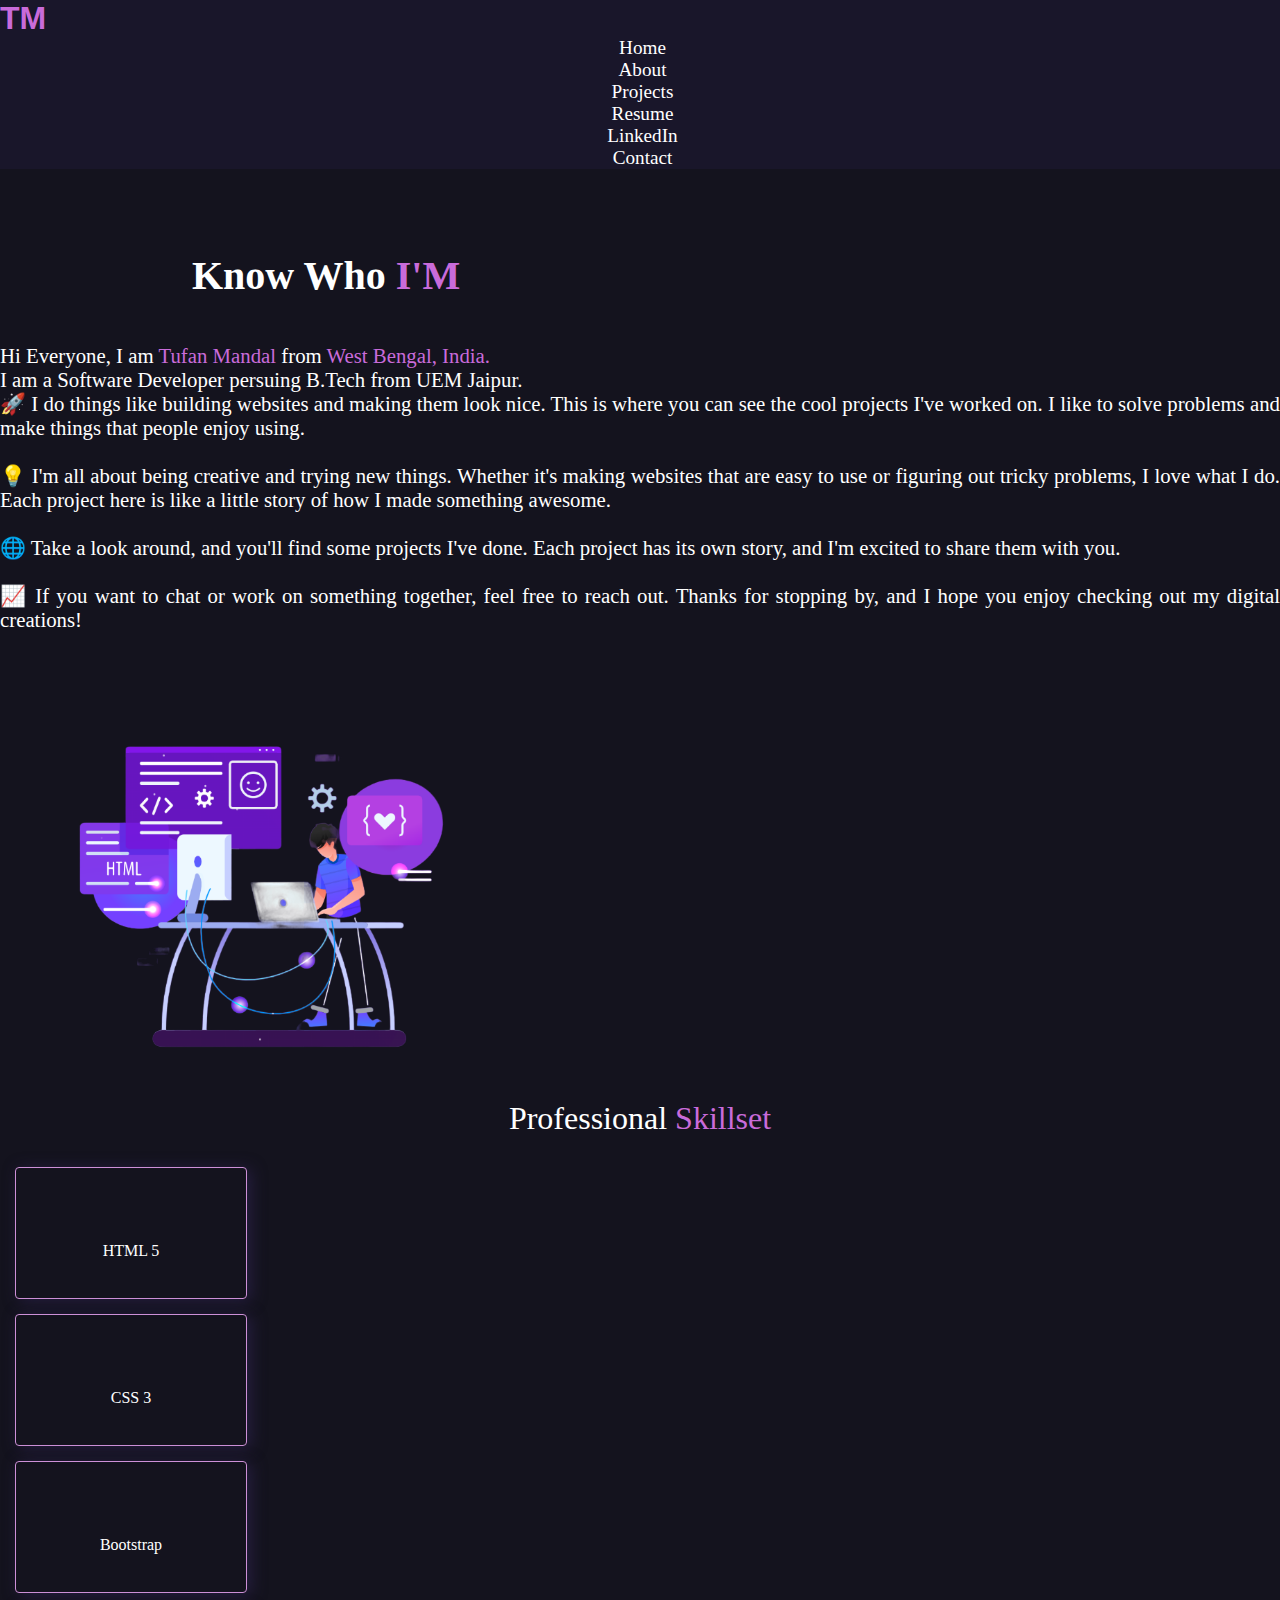
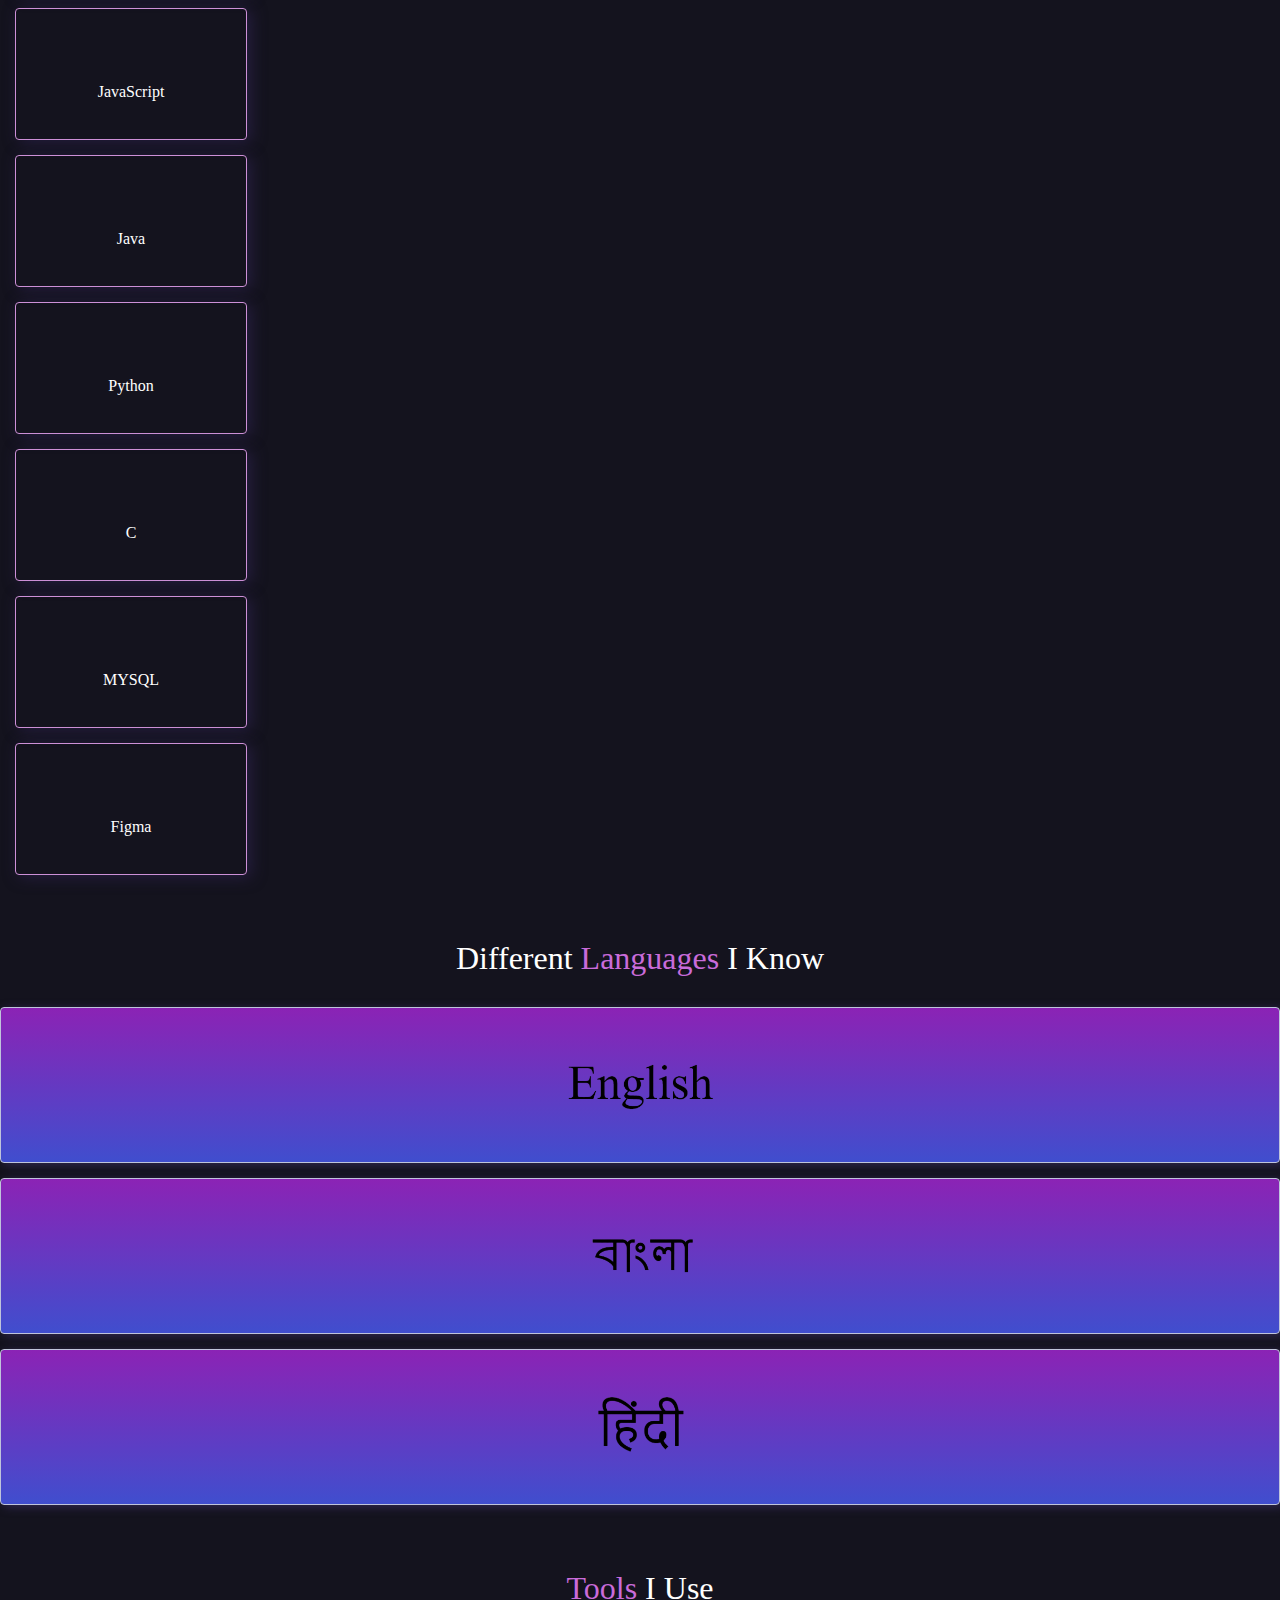
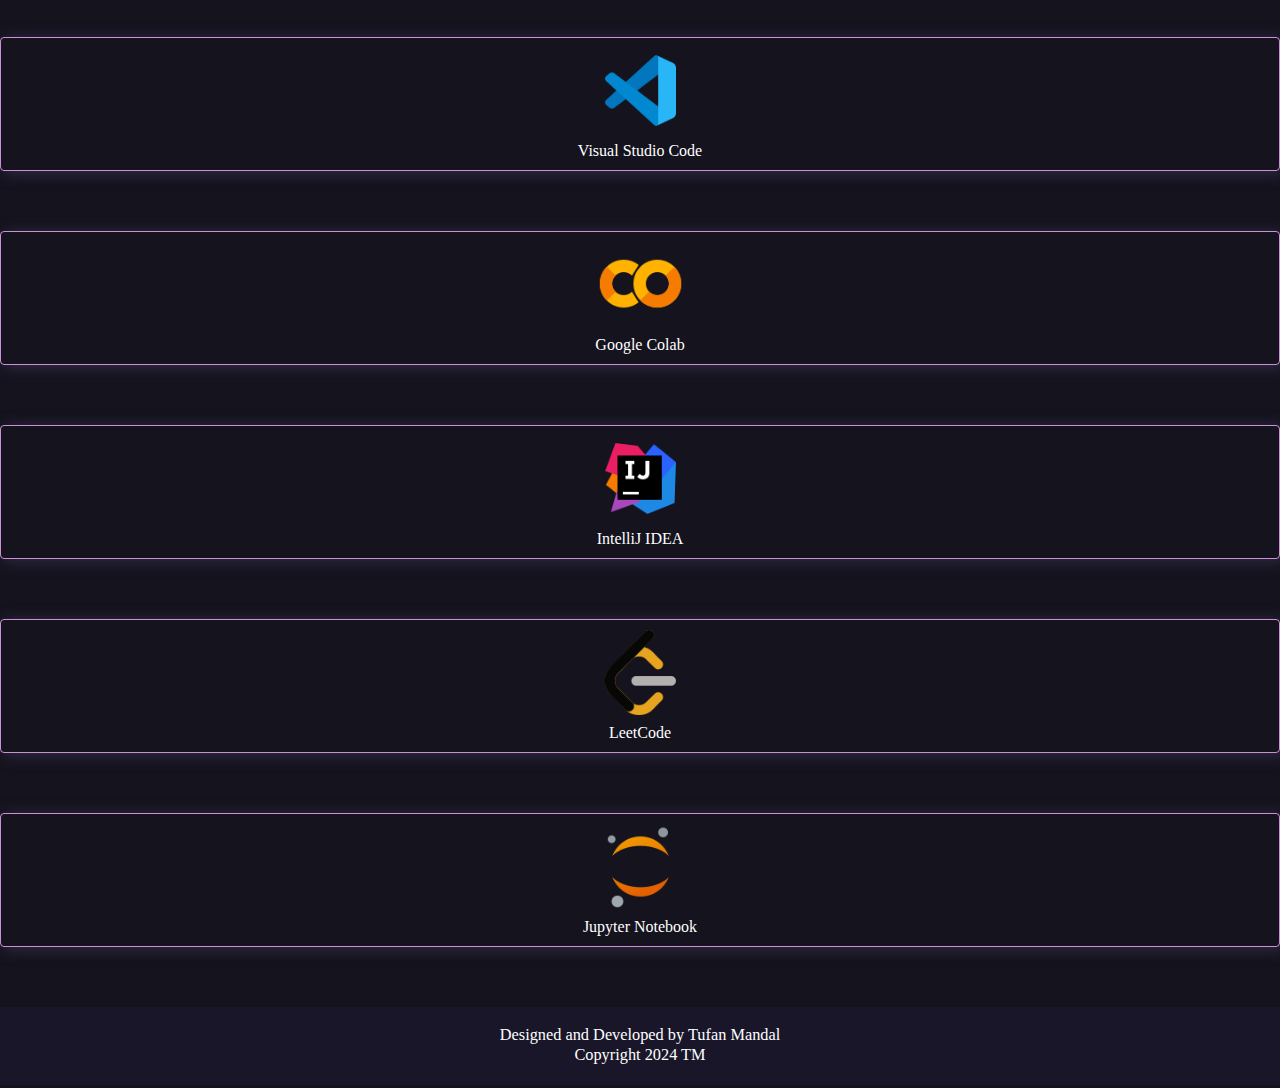
<file: Portfolio/html/about.html>
<!DOCTYPE html>
<html lang="en">

<head>
    <meta charset="UTF-8">
    <meta name="viewport" content="width=device-width, initial-scale=1.0, shrink-to-fit=no">
    <title>Tufan | Portfolio</title>
    <link rel="stylesheet" href="https://cdnjs.cloudflare.com/ajax/libs/font-awesome/6.5.1/css/all.min.css"
        integrity="sha512-DTOQO9RWCH3ppGqcWaEA1BIZOC6xxalwEsw9c2QQeAIftl+Vegovlnee1c9QX4TctnWMn13TZye+giMm8e2LwA=="
        crossorigin="anonymous" referrerpolicy="no-referrer" />
    <link href="https://cdn.jsdelivr.net/npm/bootstrap@5.3.2/dist/css/bootstrap.min.css" rel="stylesheet"
        integrity="sha384-T3c6CoIi6uLrA9TneNEoa7RxnatzjcDSCmG1MXxSR1GAsXEV/Dwwykc2MPK8M2HN" crossorigin="anonymous">
    <link rel="stylesheet" href="../css/about.css">
</head>

<body>
    <header> <!--Navbar section start-->
        <div class="container">
            <div class="row navbar">
                <div class="col-md-1 header-col-1"><a href="../html/index.html"><span>TM</span></a></div>
                <div class="col-md-8 header-col-2">
                    <div class="row hyp-links-row">
                        <div class="col-md-2 hyp-links"><a href="../html/index.html"><i
                                    class="fa-solid fa-house"></i>Home</a></div>
                        <div class="col-md-2 hyp-links"><a href=""><i class="fa-regular fa-user"></i>About</a></div>
                        <div class="col-md-2 hyp-links"><a href="#"><i class="fa-solid fa-display"></i>Projects</a>
                        </div>
                        <div class="col-md-2 hyp-links"><a href="/Tufan_Mandal_RESUME.pdf" target="_blank"><i
                                    class="fa-solid fa-clipboard-list"></i>Resume</a>
                        </div>
                        <div class="col-md-2 hyp-links"><a href="https://www.linkedin.com/in/tufan-mandal/"><i
                                    class="fa-brands fa-linkedin"></i>LinkedIn</a></div>
                        <div class="col-md-2 hyp-links"><a href="../html/contact.html"><i
                                    class="fa-solid fa-phone"></i>Contact</a></div>
                    </div>
                </div>
            </div>
        </div>
    </header><!--Navbar section end-->

    <main>
        <div class="container about">
            <div class="row">
                <div class="col-md-7 intro">
                    <h2>Know Who <span>I'M</span></h2>

                    <p>Hi Everyone, I am <span>Tufan Mandal</span> from <span>West Bengal, India.</span></p>
                    <p>I am a Software Developer persuing B.Tech from UEM Jaipur.</p>

                    <p>&#128640; I do things like building websites and making them look nice. This is where you can see the cool
                    projects I've worked on. I like to solve problems and make things that people enjoy using. <br><br>

                    &#128161;  I'm all about being creative and trying new things. Whether it's making websites that are easy to
                    use or figuring out tricky problems, I love what I do. Each project here is like a little story of
                    how I made something awesome. <br><br>

                    &#127760;  Take a look around, and you'll find some projects I've done. Each project has its own story, and I'm excited to share
                    them with you. <br><br>

                    &#x1F4C8; If you want to chat or work on something together, feel free to reach out. Thanks for stopping
                    by, and I hope you enjoy checking out my digital creations!</p><br><br>


                </div>
                <div class="col-md-5 picture">
                    <img src="../images/about.png" alt="">
                </div>
            </div>
        </div>

        <!-------------Professional Skillset------------->

        <div class="container skillset">
            <div class="row">
                <div class="col"><h1>Professional <span>Skillset</span></h1></div>
            </div>
            <div class="row skills">
                <div class="col-auto"><i class="fa-brands fa-html5 fa-beat" style="--fa-animation-duration: 1.5s;"></i><br>HTML 5</div>
                <div class="col-auto"><i class="fa-brands fa-css3-alt fa-beat" style="--fa-animation-duration: 1.5s;"></i><br>CSS 3</div>
                <div class="col-auto"><i class="fa-brands fa-bootstrap fa-beat" style="--fa-animation-duration: 1.5s;"></i><br>Bootstrap</div>
                <div class="col-auto"><i class="fa-brands fa-js fa-beat" style="--fa-animation-duration: 1.5s;"></i><br>JavaScript</div>
                <div class="col-auto"><i class="fa-brands fa-java fa-beat" style="--fa-animation-duration: 1.5s;"></i><br>Java</div>
                <div class="col-auto"><i class="fa-brands fa-python fa-beat" style="--fa-animation-duration: 1.5s;"></i><br>Python</div>
                <div class="col-auto"><i class="fa-solid fa-c fa-beat" style="--fa-animation-duration: 1.5s;"></i><br>C</div>
                <div class="col-auto"><i class="fa-solid fa-database fa-beat" style="--fa-animation-duration: 1.5s;"></i><br>MYSQL</div>
                <div class="col-auto"><i class="fa-brands fa-figma fa-beat" style="--fa-animation-duration: 1.5s;"></i><br>Figma</div>
            </div>
        </div>
        <!------------Languages-------------->
        <div class="container languages">
            <div class="row">
                <div class="col"><h1>Different <span>Languages</span> I Know</h1></div>
            </div>
            <div class="row diff-language">
                <div class="col-auto english"><img src="../images/english.png" alt="English"></div>
                <div class="col-auto bengali"><img src="../images/bengali.png" alt="Bengali"></div>
                <div class="col-auto hindi"><img src="../images/hindi.png" alt="Hindi"></div>

            </div>
        </div>
        <!-----------Tools I use--------------->
        <div class="container tools">
            <div class="row">
                <div class="col"><h1><span>Tools</span> I Use</h1></div>
            </div>
            <div class="row diff-tools">
                <div class="col-auto"><img src="../images/vs-code.png" alt="VS-Code"><br>Visual Studio Code</div>
                <div class="col-auto"><img src="../images/colab.png" alt="Colab"><br>Google Colab</div>
                <div class="col-auto"><img src="../images/intellij-idea.png" alt="IJ"><br>IntelliJ IDEA</div>
                <div class="col-auto"><img src="../images/leetcode.png" alt="Leetcode"><br>LeetCode</div>
                <div class="col-auto"><img src="../images/jupyter.png" alt="Jupyter"><br>Jupyter Notebook</div>
                <!-- <div class="col-auto"><img src="../images/gfg.png" alt="GFG"></div> -->
                <!-- <div class="col-auto"><img src="../images/github.png" alt="Github"></div> -->
            </div>
        </div>
    </main>


    <!-------- Footer -------------->
    <footer>
        <div class="container">
            <div class="row">
                <div class="col-md-4 design">Designed and Developed by Tufan Mandal</div>
                <div class="col-md-4 copyright">Copyright <i class="fa-regular fa-copyright"></i> 2024 TM</div>
                <div class="col-md-4 footer-icon">
                    <a href="https://github.com/tufan0603"><i class="fa-brands fa-github"></i></a>
                    <a href="https://www.linkedin.com/in/tufan-mandal/"><i class="fa-brands fa-linkedin"></i></a>
                    <a href="https://www.instagram.com/tufanm2021/"><i class="fa-brands fa-instagram"></i></a>
                    <a href="https://www.facebook.com/tufan.mandal.7330763/"><i class="fa-brands fa-facebook"></i></a>
                </div>
            </div>
        </div>
    </footer>
</body>

</html>
</file>
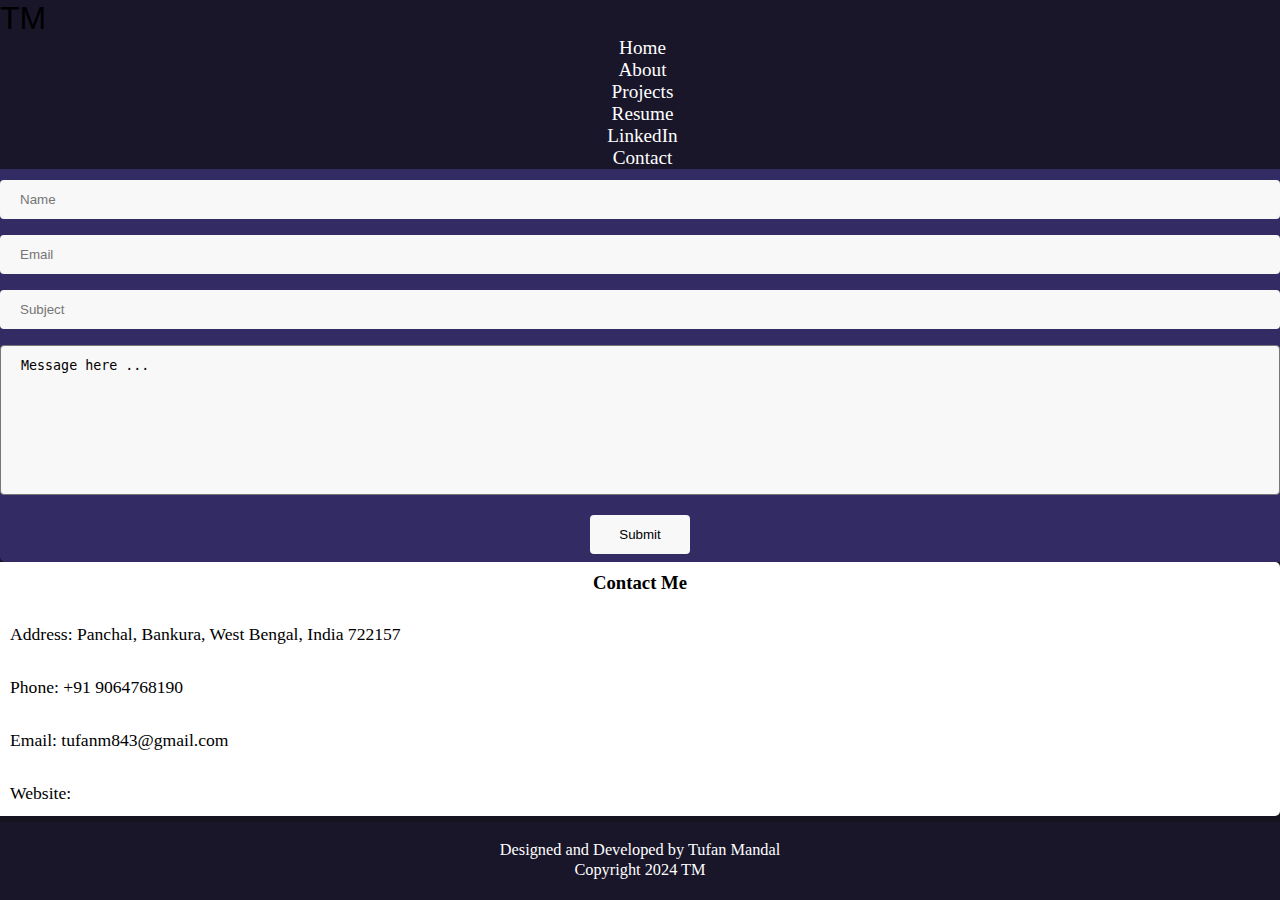
<file: Portfolio/html/contact.html>
<!DOCTYPE html>
<html lang="en">

<head>
    <meta charset="UTF-8">
    <meta name="viewport" content="width=device-width, initial-scale=1.0">
    <title>Contact</title>
    <link rel="stylesheet" href="https://cdnjs.cloudflare.com/ajax/libs/font-awesome/6.5.1/css/all.min.css"
        integrity="sha512-DTOQO9RWCH3ppGqcWaEA1BIZOC6xxalwEsw9c2QQeAIftl+Vegovlnee1c9QX4TctnWMn13TZye+giMm8e2LwA=="
        crossorigin="anonymous" referrerpolicy="no-referrer" />
    <link href="https://cdn.jsdelivr.net/npm/bootstrap@5.3.2/dist/css/bootstrap.min.css" rel="stylesheet"
        integrity="sha384-T3c6CoIi6uLrA9TneNEoa7RxnatzjcDSCmG1MXxSR1GAsXEV/Dwwykc2MPK8M2HN" crossorigin="anonymous">
    <link rel="stylesheet" href="../css/contact.css">
</head>

<body>
    <header> <!--Navbar section start-->
        <div class="container">
            <div class="row navbar">
                <div class="col-md-1 header-col-1"><a href="/html/index.html"><span>TM</span></a></div>
                <div class="col-md-8 header-col-2">
                    <div class="row hyp-links-row">
                        <div class="col-md-2 hyp-links"><a href="../html/index.html"><i
                                    class="fa-solid fa-house"></i>Home</a></div>
                        <div class="col-md-2 hyp-links"><a href="../html/about.html"><i class="fa-regular fa-user"></i>About</a></div>
                        <div class="col-md-2 hyp-links"><a href="#"><i class="fa-solid fa-display"></i>Projects</a>
                        </div>
                        <div class="col-md-2 hyp-links"><a href="../pdf/Tufan_Mandal_RESUME.pdf" target="_blank"><i class="fa-solid fa-clipboard-list"></i>Resume</a>
                        </div>
                        <div class="col-md-2 hyp-links"><a href="https://www.linkedin.com/in/tufan-mandal/"><i
                                    class="fa-brands fa-linkedin"></i>LinkedIn</a></div>
                        <div class="col-md-2 hyp-links"><a href="../html/contact.html"><i class="fa-solid fa-phone"></i>Contact</a></div>
                    </div>
                </div>
            </div>
        </div>
    </header><!--Navbar section end-->

    <main>

        <!-------------- Form ------------------>
        <div class="container contact">
            <div class="row">
                
                <div class="col-md-5 offset-md-2 input-box">
                    <h3>Get in touch</h3>
                    <form action="../html/thanks.html" method="get">
                        <div class="container">
                            <div class="row">
                                <div class="col-md-6">
                                    <input type="text" name="name" id="name" placeholder="Name">
                                </div>
                                <div class="col-md-6">
                                    <input type="email" name="email" id="email" placeholder="Email">
                                </div>
                            </div>
                            <div class="row">
                                <div class="col">
                                    <input type="text" name="subject" id="subject" placeholder="Subject">
                                </div>
                            </div>
                            <div class="row">
                                <div class="col">
                                    <textarea name="message" id="" cols="30" rows="10" placeholder="">Message here ...</textarea>
                                </div>
                            </div>
                            <div class="row button">
                                <div class="col">
                                    <input type="submit" placeholder="Sent Message">
                                </div>
                            </div>
                        </div>
                    </form>
                </div>

                <!------------------Contact Me -------------------->
                <div class="col-md-3 address">
                    <h3>Contact Me</h3>
                    <div class="row">
                        <div class="col-1">
                            <i class="fa-solid fa-location-dot"></i>
                        </div>
                        <div class="col-11"><p><span>Address:</span> Panchal, Bankura, West Bengal, India 722157</p></div>
                    </div>
                    <div class="row">
                        <div class="col-1">
                            <i class="fa-solid fa-phone"></i>
                        </div>
                        <div class="col-11">
                           <span>Phone:</span> +91 9064768190
                        </div>
                    </div>
                    <div class="row">
                        <div class="col-1">
                            <i class="fa-solid fa-envelope"></i>
                        </div>
                        <div class="col-11">
                           <span>Email:</span> tufanm843@gmail.com
                        </div>
                    </div>
                    <div class="row">
                        <div class="col-1">
                            <i class="fa-solid fa-globe"></i>
                        </div>
                        <div class="col-11">
                           <span>Website:</span>
                        </div>
                    </div>
                </div>
               
            </div>
        </div>
    </main>

      <!-------- Footer -------------->
      <footer>
        <div class="container">
            <div class="row">
                <div class="col-md-4 design">Designed and Developed by Tufan Mandal</div>
                <div class="col-md-4 copyright">Copyright <i class="fa-regular fa-copyright"></i> 2024 TM</div>
                <div class="col-md-4 footer-icon">
                    <a href="https://github.com/tufan0603"><i class="fa-brands fa-github"></i></a>
                    <a href="https://www.linkedin.com/in/tufan-mandal/"><i class="fa-brands fa-linkedin"></i></a>
                    <a href="https://www.instagram.com/tufanm2021/"><i class="fa-brands fa-instagram"></i></a>
                    <a href="https://www.facebook.com/tufan.mandal.7330763/"><i class="fa-brands fa-facebook"></i></a>
                </div>
            </div>
        </div>
    </footer>
</body>

</html>
</file>
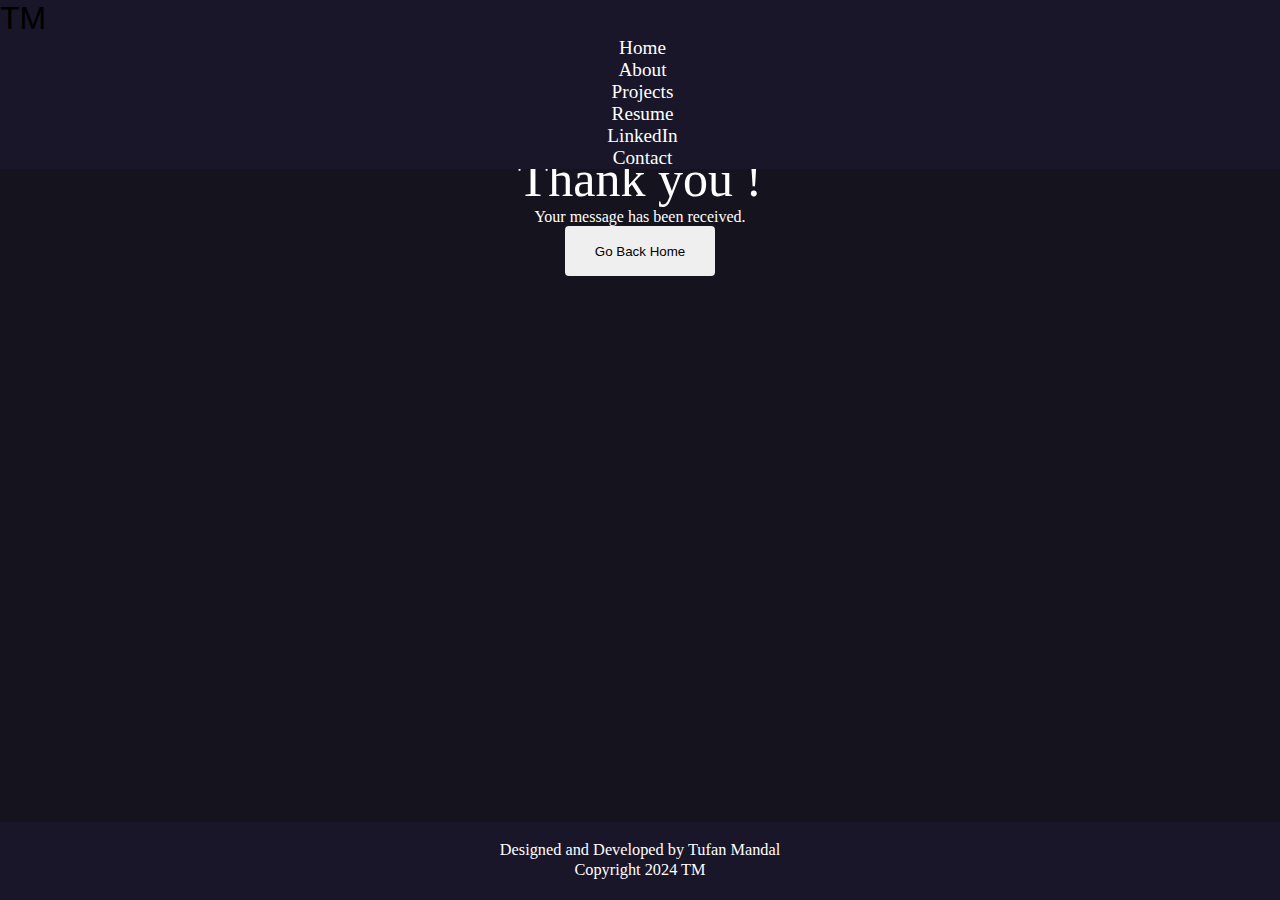
<file: Portfolio/html/thanks.html>
<!DOCTYPE html>
<html lang="en">

<head>
    <meta charset="UTF-8">
    <meta name="viewport" content="width=device-width, initial-scale=1.0">
    <title>Thanks</title>
    <link rel="stylesheet" href="https://cdnjs.cloudflare.com/ajax/libs/font-awesome/6.5.1/css/all.min.css"
        integrity="sha512-DTOQO9RWCH3ppGqcWaEA1BIZOC6xxalwEsw9c2QQeAIftl+Vegovlnee1c9QX4TctnWMn13TZye+giMm8e2LwA=="
        crossorigin="anonymous" referrerpolicy="no-referrer" />
    <link href="https://cdn.jsdelivr.net/npm/bootstrap@5.3.2/dist/css/bootstrap.min.css" rel="stylesheet"
        integrity="sha384-T3c6CoIi6uLrA9TneNEoa7RxnatzjcDSCmG1MXxSR1GAsXEV/Dwwykc2MPK8M2HN" crossorigin="anonymous">
    <link rel="stylesheet" href="../css/thanks.css">
</head>

    <body>
        <header> <!--Navbar section start-->
            <div class="container">
                <div class="row navbar">
                    <div class="col-md-1 header-col-1"><a href="/html/index.html"><span>TM</span></a></div>
                    <div class="col-md-8 header-col-2">
                        <div class="row hyp-links-row">
                            <div class="col-md-2 hyp-links"><a href="../html/index.html"><i
                                        class="fa-solid fa-house"></i>Home</a></div>
                            <div class="col-md-2 hyp-links"><a href="#"><i class="fa-regular fa-user"></i>About</a></div>
                            <div class="col-md-2 hyp-links"><a href="#"><i class="fa-solid fa-display"></i>Projects</a>
                            </div>
                            <div class="col-md-2 hyp-links"><a href="#"><i class="fa-solid fa-clipboard-list"></i>Resume</a>
                            </div>
                            <div class="col-md-2 hyp-links"><a href="https://www.linkedin.com/in/tufan-mandal/"><i
                                        class="fa-brands fa-linkedin"></i>LinkedIn</a></div>
                            <div class="col-md-2 hyp-links"><a href="#"><i class="fa-solid fa-phone"></i>Contact</a></div>
                        </div>
                    </div>
                </div>
            </div>
        </header>
        <!--Navbar section end-->

        <main>
            <div class="container thanks">
                <div class="row icon">
                    <div class="col">
                        <i class="fa-solid fa-check"></i>
                    </div>
                </div>
                <div class="row greetings">
                    <div class="col">
                        <p>Thank you !</p>
                    </div>
                </div>
                <div class="row reply">
                    <div class="col">
                        <p>Your message has been received.</p>
                    </div>
                </div>
                <div class="row">
                    <div class="col">
                        <button><a href="../html/index.html">Go Back Home</a></button>
                    </div>
                </div>
            </div>

        </main>
        <!-------- Footer -------------->
          <footer>
            <div class="container">
                <div class="row">
                    <div class="col-md-4 design">Designed and Developed by Tufan Mandal</div>
                    <div class="col-md-4 copyright">Copyright <i class="fa-regular fa-copyright"></i> 2024 TM</div>
                    <div class="col-md-4 footer-icon">
                        <a href="https://github.com/tufan0603"><i class="fa-brands fa-github"></i></a>
                        <a href="https://www.linkedin.com/in/tufan-mandal/"><i class="fa-brands fa-linkedin"></i></a>
                        <a href="https://www.instagram.com/tufanm2021/"><i class="fa-brands fa-instagram"></i></a>
                        <a href="https://www.facebook.com/tufan.mandal.7330763/"><i class="fa-brands fa-facebook"></i></a>
                    </div>
                </div>
            </div>
        </footer>
    </body>
    
</html>
</file>
<file: Portfolio/css/about.css>
* {
    margin: 0;
    padding: 0;
    scrollbar-width: 0;
}

body {
    background-color: #14131E;
    color: #fff;
    
}

::-webkit-scrollbar {
    width: 8px;

}

::-webkit-scrollbar-track {
    background-color: #d0c7dd;
    border-radius: 5px;
    margin-top: 1px;
}

::-webkit-scrollbar-thumb {
    background: linear-gradient(#284ad4, #ba27d4);
    border-radius: 5px;
}

header {
    position: fixed;
    width: 100%;
    top: 0;
    background-color: #19162A;
    z-index: 1;

}

span {
    color: #c96bda;
}

.navbar {}

.header-col-1 {
    font-size: 2rem;
    font-weight: 700;
    font-family: Verdana, Geneva, Tahoma, sans-serif;

}

.header-col-1 a {
    text-decoration: none;
    color: #B968C7;
}

.header-col-2 {}

.hyp-links {
    text-align: center;
}

.hyp-links a {
    text-decoration: none;
    color: #fff;
    font-size: 1.2rem;
    box-sizing: border-box;
}

.hyp-links a:hover {
    color: #c96bda;
}

.hyp-links i {
    color: #fff;
    font-size: 1rem;
    padding-right: 5px;
}

.hyp-links a:hover>i {
    color: #c96bda;
}

.hyp-links-row div {}

/*Navbar section end */

.about {
    margin-top: 28vh;
}

.about h2 {
    padding-left: 15vw;
    padding-bottom: 5vh;
    font-size: 2.5pc;
}

.about p {
    font-size: 1.3rem;
    text-align: justify;
}

/* About Picture */

.picture img {
    width: 32vw;

}

.picture {
    padding: 40px 20px 0 60px;

}

/* Professional Skillset */
.skillset h1 {
    text-align: center;
    margin: 10px;
    padding: 15px;
    font-weight: 380;
}

.skills {
    justify-content: center;
    text-align: center;


}

.skills>div {
    width: 230px;
    height: 130px;
    margin: 15px;
    align-items: center;
    border: 1.5px solid #cd90d7;
    border-radius: 4px;
    box-shadow: 4px 2px 15px #261e40;
    /* padding-bottom: 10px; */
}

.skills i {
    margin: 10px;
    padding: 12px 0 5px 0;
    font-size: 4rem;

    background: linear-gradient(rgb(255, 0, 157), blue);

    -webkit-background-clip: text;
    -webkit-text-fill-color: transparent;

}

/* Languages */

.languages {
    justify-content: center;
    text-align: center;
    margin-top: 50px;
}

.languages  h1 {
    text-align: center;
    margin: 10px;
    padding: 15px;
    font-weight: 380;
}
/* .diff-language{
    margin: 10px;
    padding: 10px;
} */
.diff-language>div
{
    margin: 15px auto;
    padding: 10px;
    border: 1.5px solid #bfc4db;
    border-radius: 4px;
    box-shadow: 4px 2px 10px #302851;
    background-image: linear-gradient(to top, #404ece 0% , #8b23b5 100%);

}
.diff-language img{
    height: 100px;
    margin: 5px;
    padding: 10px;
}

/* Tools */

.tools
{
        justify-content: center;
        text-align: center;
        margin-top: 50px;
}
.tools h1
{
    text-align: center;
    margin: 10px;
    padding: 15px;
    font-weight: 380;
}
.diff-tools>div
{
    margin: 15px auto 60px;
    padding: 10px;
    border: 1.5px solid #cd90d7;
    border-radius: 4px;
    box-shadow: 4px 2px 15px #342e47;
    /* background-image: linear-gradient(to top, #404ece 0% , #8b23b5 100%); */

}

.diff-tools img
{
    padding: 0px 60px 5px 60px;
    height: 85px;
}







/* Footer */

footer {
    bottom: 0;
    height: 60px;
    width: 100%;
    background-color: #19162A;
    font-size: 1.02rem;
    text-align: center;
    padding-top: 18px;

}

.copyright i {
    font-size: 11px;
}

.footer-icon a {
    text-decoration: none;
    font-size: 14px;
    margin: 5px;
    padding: 5px;
    color: #fff;
}
</file>
<file: Portfolio/css/contact.css>
* {
    margin: 0;
    padding: 0;
    scrollbar-width: 0;
}

body {
    background-color: #14131E;
    color: #fff;

}

header {
    position: fixed;
    width: 100%;
    top: 0;
    background-color: #19162A;
    z-index: 1;

}

span {
    color: #000000;
    font-weight: 500;
}

.navbar {}

.header-col-1 {
    font-size: 2rem;
    font-weight: 700;
    font-family: Verdana, Geneva, Tahoma, sans-serif;

}

.header-col-1 a {
    text-decoration: none;
    color: #B968C7;
}

.header-col-2 {}

.hyp-links {
    text-align: center;

    /*padding-top: 1.2%;*/

}

.hyp-links a {
    text-decoration: none;
    color: #fff;
    font-size: 1.2rem;
    box-sizing: border-box;
}

.hyp-links a:hover {
    color: #c96bda;
}

.hyp-links i {
    color: #fff;
    font-size: 1rem;
    padding-top: -5px;
    padding-right: 5px;
}

.hyp-links a:hover>i {
    color: #c96bda;
}

.hyp-links-row div {}


/* ------input-box------ */

.contact {
    position: relative;
    top: 130px;
    margin-bottom: 200px;

}
.contact>.row
{

}
.input-box {}



.container input {
    width: 100%;
    padding: 12px 20px;
    margin: 8px 0;
    box-sizing: border-box;
    border-radius: 4px;
    border: 0;
    outline: none;
    background-color: #f8f8f8;
}

textarea {
    width: 100%;
    height: 150px;
    padding: 12px 20px;
    box-sizing: border-box;
    border-radius: 4px;
    background-color: #f8f8f8;
    resize: none;
    outline: none;
    margin: 8px 0 8px 0;
}

.input-box {
    background-color: #332c64;
    border-top-left-radius: 5px;
    border-bottom-left-radius: 5px;
    /* box-shadow:  white; */
}

.input-box h3 {
    text-align: center;
    padding: 10px;
}

.input-box button {
    width: 100px;
    border-radius: 4px;
    border: none;
}

.button .col {
    text-align: center;
}

.button input {
    width: 100px;

}
/* Address */

.address {
    background-color: #ffffff;
    color: black;
    border-top-right-radius: 5px;
    border-bottom-right-radius: 5px;
}

.address h3
{
        text-align: center;
        padding: 10px;
    
}
.address .row
{
    padding: 12px 10px;
    margin: 8px 0;
    font-size: 1.1rem;
}




/* Footer */

footer {
    position: fixed;
    bottom: 0;
    height: 60px;
    width: 100%;
    background-color: #19162A;
    font-size: 1.02rem;
    text-align: center;
    padding-top: 18px;

}

.copyright i {
    font-size: 11px;
}

.footer-icon a {
    text-decoration: none;
    font-size: 14px;
    margin: 5px;
    padding: 5px;
    color: #fff;
}
</file>
<file: Portfolio/css/thanks.css>
* {
    margin: 0;
    padding: 0;
    scrollbar-width: 0;
}

body {
    background-color: #14131E;
    color: #fff;

}

/* header section start */

header {
    position: fixed;
    width: 100%;
    top: 0;
    background-color: #19162A;
    z-index: 1;

}

span {
    color: #000000;
    font-weight: 500;
}

.navbar {}

.header-col-1 {
    font-size: 2rem;
    font-weight: 700;
    font-family: Verdana, Geneva, Tahoma, sans-serif;

}

.header-col-1 a {
    text-decoration: none;
    color: #B968C7;
}

.header-col-2 {}

.hyp-links {
    text-align: center;

    /*padding-top: 1.2%;*/

}

.hyp-links a {
    text-decoration: none;
    color: #fff;
    font-size: 1.2rem;
    box-sizing: border-box;
}

.hyp-links a:hover {
    color: #c96bda;
}

.hyp-links i {
    color: #fff;
    font-size: 1rem;
    padding-top: -5px;
    padding-right: 5px;
}

.hyp-links a:hover>i {
    color: #c96bda;
}

/* Thanks */

.thanks {
    position: relative;
    top: 150px;
    text-align: center;
}
.thanks .icon
{
    font-size: 75px;
    color: green;
}
/* .reply
{
    font-size: 18px;
} */
.greetings
{
    font-size: 50px;
}
button
{
    width: 150px;
    border-radius: 4px;
    border: none;
    height: 50px;
    padding: 10px;
}
button a{
    text-decoration: none;
    color: black;
}
button:hover{
    background-color: #c96bda;
    
}
button:hover>a
{
    color: #fff;
}
/********* Footer section ************/

footer {
    position: fixed;
    bottom: 0;
    height: 60px;
    width: 100%;
    background-color: #19162A;
    font-size: 1.02rem;
    text-align: center;
    padding-top: 18px;

}

.copyright i {
    font-size: 11px;
}

.footer-icon a {
    text-decoration: none;
    font-size: 14px;
    margin: 5px;
    padding: 5px;
    color: #fff;
}
</file>
